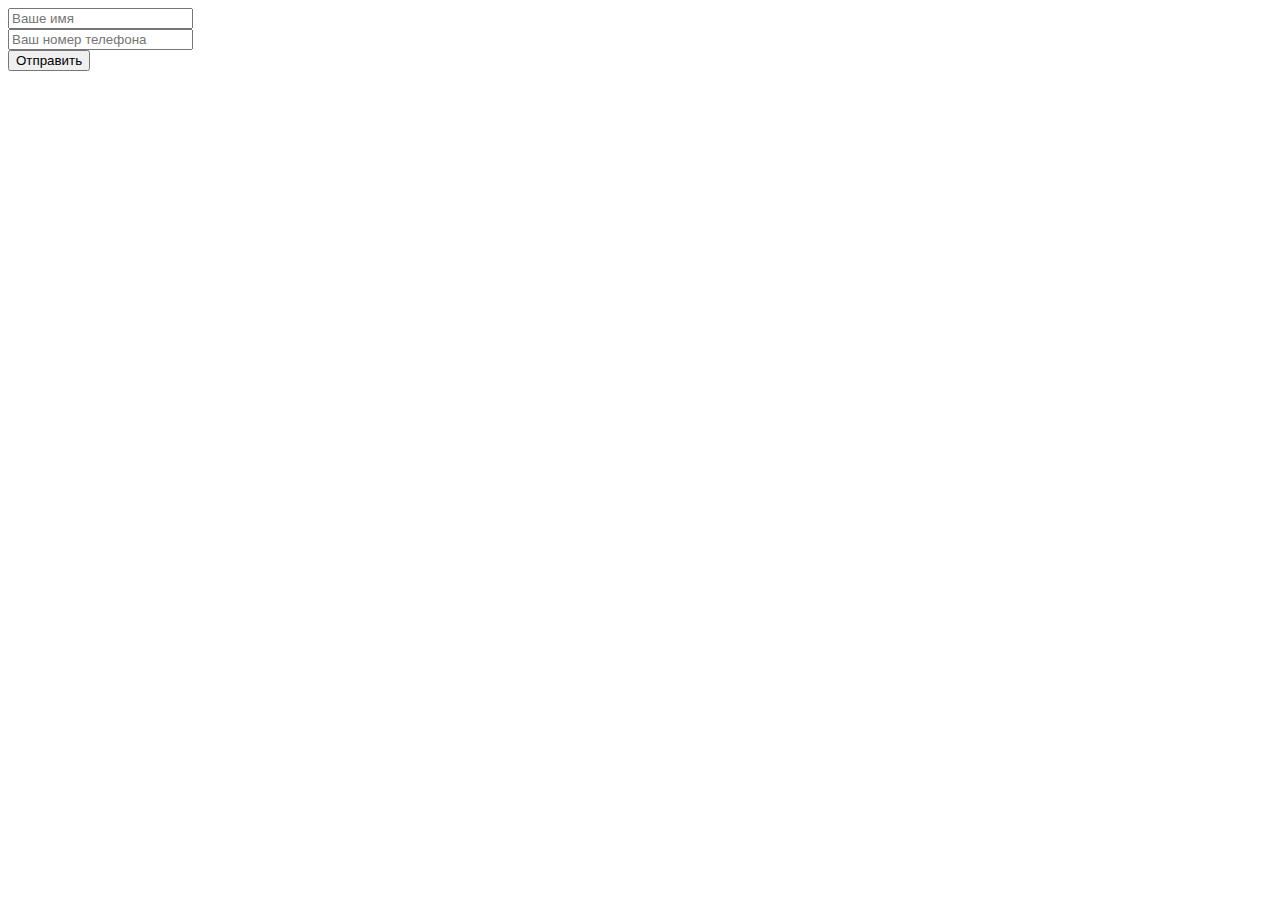
<file: feedback/feedback.html>
﻿<!DOCTYPE html>
<html>
	<head>
		<meta charset="utf-8">
		<title>Отправка форм AJAX</title>
	</head>
	<body>
		<form id="form">
			<input type="text" name="name" placeholder="Ваше имя" required><br>
			<input type="text" name="phone" placeholder="Ваш номер телефона" required><br>
			<button>Отправить</button>
		</form>
		<script type="text/javascript" src="http://code.jquery.com/jquery-1.11.2.min.js"></script>
		<script src="feedback.js"></script>
	</body>
</html>
</file>
